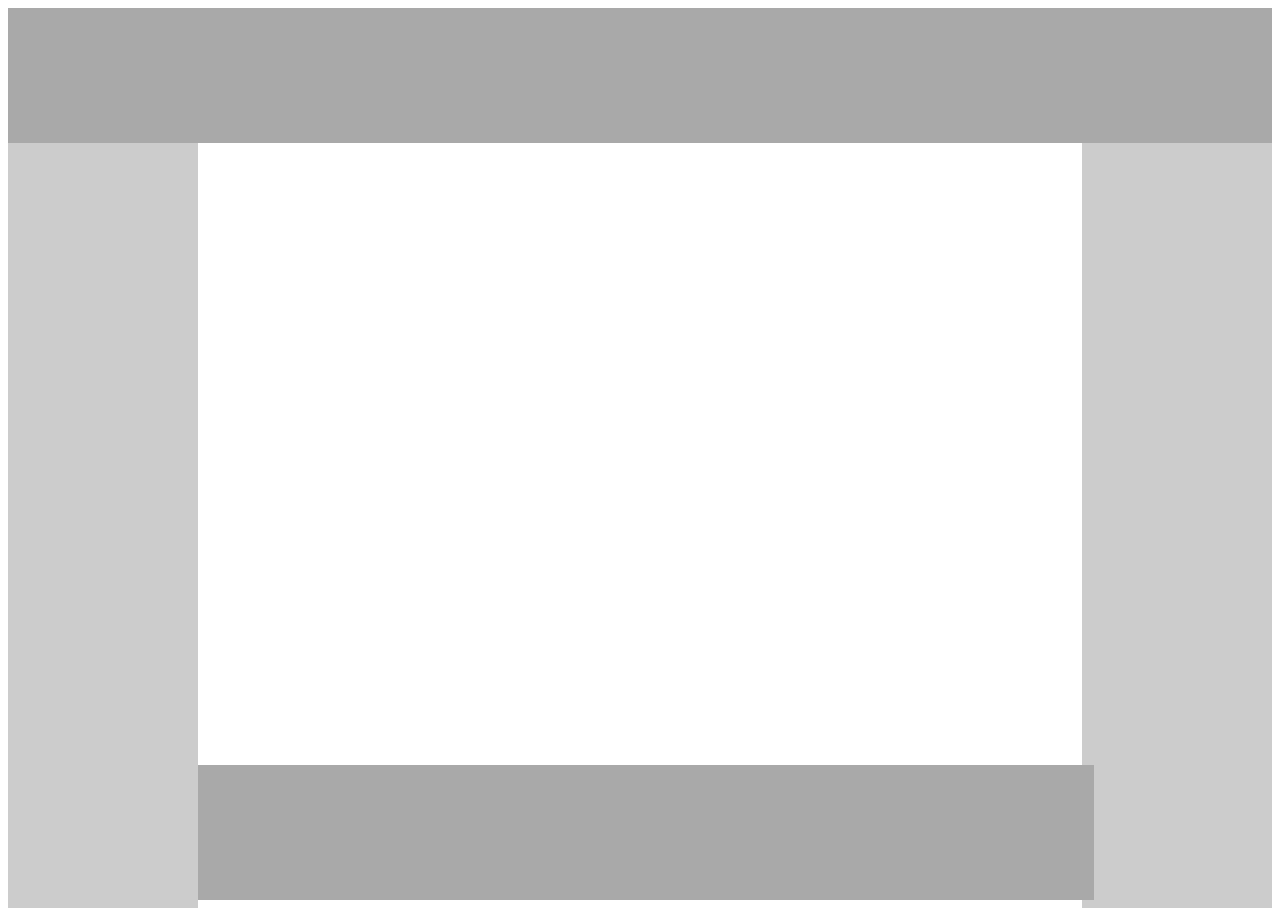
<file: first/index.html>
<!DOCTYPE html>
<html lang="en">
<head>
    <meta charset="UTF-8">
    <meta name="viewport" content="width=device-width, initial-scale=1.0">
    <title>HTML Format Afternoon Assignment</title>
    <link rel='stylesheet' href='index.css'>
</head>
<body>
<header>
    <div class="outer-box"></div>
</header>

    <div class="row">
        <div class="column left" style="background-color:#ccc;">
        </div>
        <div class="column middle" style="background-color: white;">
          <footer id="footer-bottom">
            <div class="outer-box"></div>
        </footer>
        </div>
        <div class="column right" style="background-color:#ccc;">
        </div>
      </div>


</body>
</html>
</file>
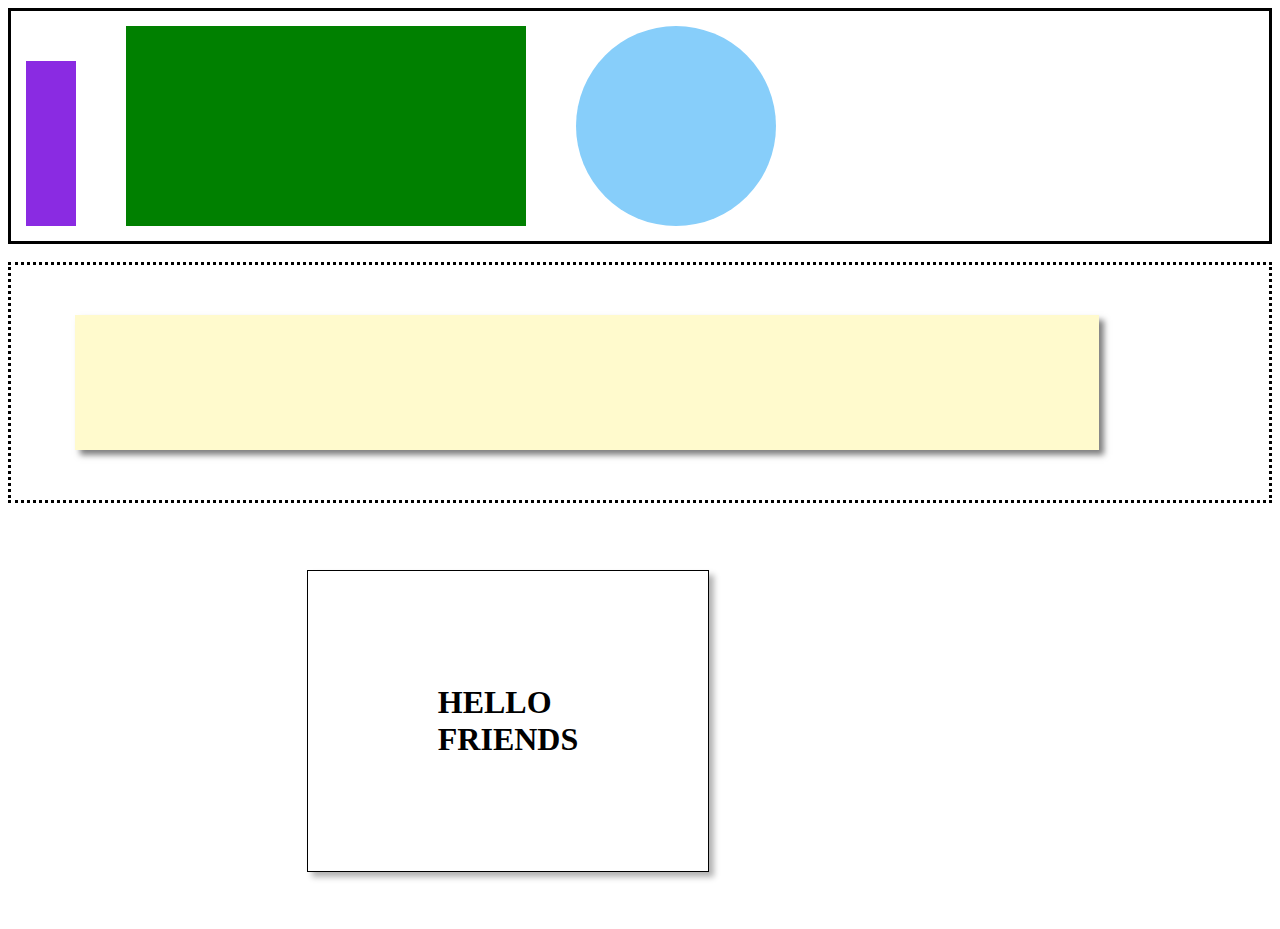
<file: second/index.html>
<!DOCTYPE html>
<html lang="en">
<head>
    <meta charset="UTF-8">
    <meta name="viewport" content="width=device-width, initial-scale=1.0">
    <title>Document</title>
    <link rel='stylesheet' href='index.css'>
</head>
<body>
    <div class="solid">
        <div class="rectangle">
        </div>
        <div class="rectangle2">
        </div>
        <div id="circle">
            <span class="dot"></span>
            </div>
    </div>

    <br> 
    
    <div class="dotted">
        <div class="rectangle3">
        </div>
        </div>
        
    <br>

    <div class="outerbox">
        <div id="box1" class="innerbox">
        <h1>HELLO
        <br> FRIENDS</h1>
        </div>

        </div>
    </div>


</body>
</html><!-- Put your HTML HERE, make sure to connect your index.css sheet -->
</file>
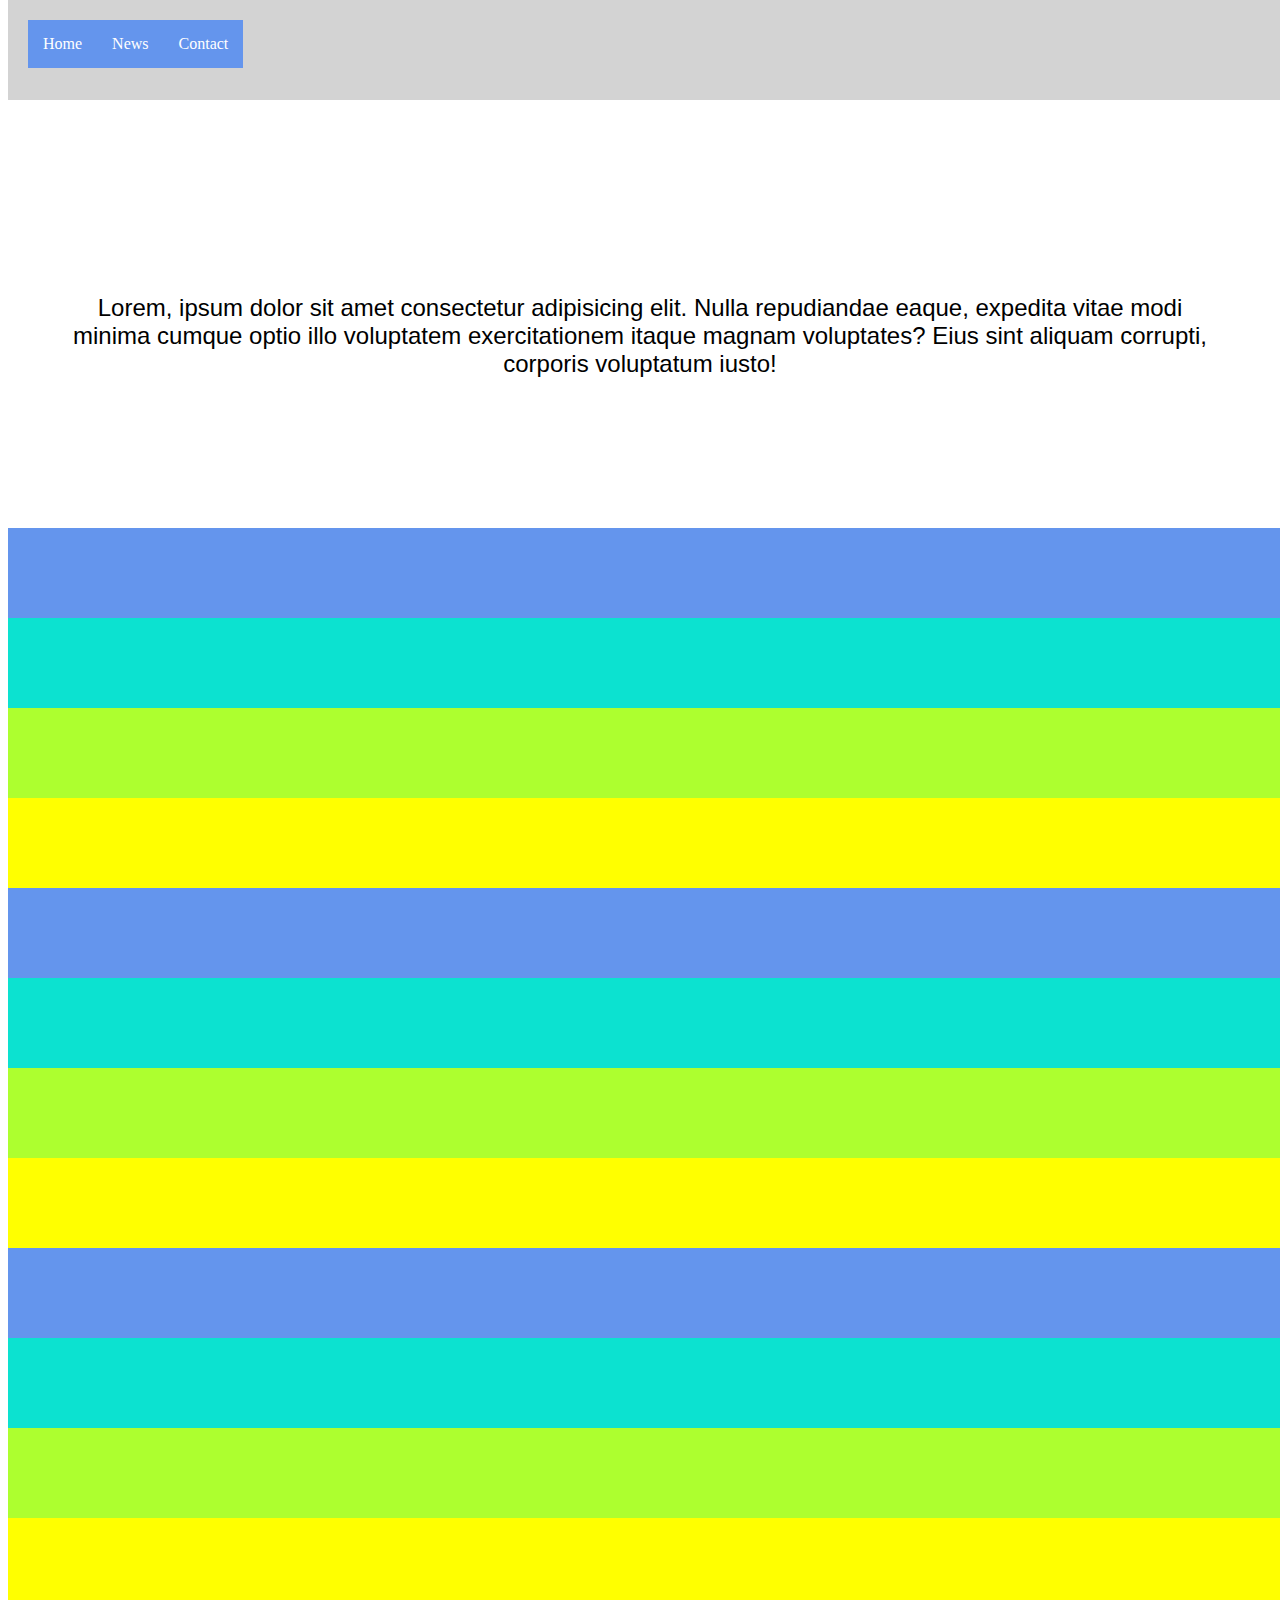
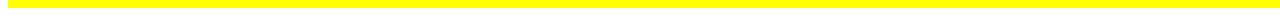
<file: third/index.html>
<!DOCTYPE html>
<html lang="en">
<head>
    <meta charset="UTF-8">
    <meta name="viewport" content="width=device-width, initial-scale=1.0">
    <title>Document</title>
    <link rel='stylesheet' href='index.css'>
    <link rel="stylesheet" href="https://cdnjs.cloudflare.com/ajax/libs/font-awesome/4.7.0/css/font-awesome.min.css">

</head>
<body>
    
    <div id="navbar">
        <a href="#home">Home</a>
        <a href="#news">News</a>
        <a href="#contact">Contact</a>
      </div>



<br>
<br>
<div>
    <p>Lorem, ipsum dolor sit amet consectetur adipisicing elit. Nulla repudiandae eaque, expedita vitae modi minima cumque optio illo voluptatem exercitationem itaque magnam voluptates? Eius sint aliquam corrupti, corporis voluptatum iusto!</p>
</div>


    <div class="solid">
        <div class="rectangle">
        </div>
    </div>    
    
    <div class="solid">
        <div class="rectangle2">
        </div>
    </div> 

    <div class="solid">
        <div class="rectangle3">
        </div>
    </div> 

    <div class="solid">
        <div class="rectangle4">
        </div>
    </div> 

    <div class="solid">
        <div class="rectangle">
        </div>
    </div>    
    
    <div class="solid">
        <div class="rectangle2">
        </div>
    </div> 

    <div class="solid">
        <div class="rectangle3">
        </div>
    </div> 

    <div class="solid">
        <div class="rectangle4">
        </div>
    </div> 

    <div class="solid">
        <div class="rectangle">
        </div>
    </div>    
    
    <div class="solid">
        <div class="rectangle2">
        </div>
    </div> 

    <div class="solid">
        <div class="rectangle3">
        </div>
    </div> 

    <div class="solid">
        <div class="rectangle4">
        </div>
    </div> 

    <script>
        var prevScrollpos = window.pageYOffset;
        window.onscroll = function() {
        var currentScrollPos = window.pageYOffset;
          if (prevScrollpos > currentScrollPos) {
            document.getElementById("navbar").style.top = "0";
          } else {
            document.getElementById("navbar").style.top = "-50px";
          }
          prevScrollpos = currentScrollPos;
        }
        </script>


</body>
</html><!-- Put your HTML HERE, make sure to connect your index.css sheet -->
</file>
<file: first/index.css>
* {
    box-sizing: border-box;
  }

  .column {
    float: left;
    height: 300px; 
  }
  
  .left, .right {
    width: 15%;
    height: 85vh;
  }
  
  .middle {
    width: 70%;
    height: 85vh;
  }
  
  .outer-box {
    height: 15vh;
    width: vw;
    background-color: darkgray;
}

footer {
    background-color: darkgray;
    width: 70%;
}

#footer-bottom {
    position: absolute;
    bottom: 0;
}
</file>
<file: second/index.css>
div {flex-direction: row;
    display: flex;

}

div.solid {border-style: solid;}

div.dotted {border-style: dotted;}

.rectangle {
    width: 50px;
    height: 165px;
    background:blueviolet;
    align-self: flex-start;
    margin-top: 50px;
    margin-left: 15px;
  }


.rectangle2 {
    width: 400px;
    height: 200px;
    background: green;
    margin-left: 50px;
    margin-right: 50px;
    margin-top: 15px;
    margin-bottom: 15px;
}

.dot {
    height: 200px;
    width: 200px;
    background-color:lightskyblue;
    border-radius: 50%;
    display: inline-block;
    align-self: flex-end;
    margin-bottom: 15px;
  }

.rectangle3 {
    margin-block: 50px;
    margin-left: 5vw;
    width: 80vw;
    height: 15vh;
    position: relative;
    background: lemonchiffon;
    box-shadow: 5px 5px 6px rgba(0,0,0,0.5);
  }

.outerbox {
    width: 1000px;
    height: 400px;
    display: flex;
    flex-direction: row-reverse;
    align-items: center;
    justify-content: space-evenly;


}


  .innerbox {
    width: 40%;
    height: 300px;
    background-color:white;
    border: 1px solid black;
    display: flex;
    flex-direction: row;
    justify-content: space-evenly;
    align-items: center;
    box-shadow: 5px 5px 6px rgba(0,0,0,0.3);
</file>
<file: third/index.css>
#navbar {
    background-color: lightgray;
    position: fixed; 
    align-self: center;
    padding: 20px;
    top: 0; 
    width: 100%; 
    height: 60px;
    transition: top 0.3s; 
  }
  
  #navbar a {
    float: left;
    display: block;
    color: white;
    padding: 15px;
    text-decoration: none;
  }
  
  #navbar a:hover {
    background-color: #ddd;
    color: black;
  }

a{
background-color: cornflowerblue;
color: black;
}

p {
    padding: 50px;
    margin-top: 200px;
    margin-bottom: 100px;
    text-align: center;
    font-family: 'Lucida Sans', 'Lucida Sans Regular', 'Lucida Grande', 'Lucida Sans Unicode', Geneva, Verdana, sans-serif;
    font-size: 24px;

}

.rectangle {
    width: 100vw;
    height: 10vh;
    position: relative;
    background: cornflowerblue;
  }

  .rectangle2 {
    width: 100vw;
    height: 10vh;
    position: relative;
    background:rgb(12, 226, 208);
  }

  .rectangle3 {
    width: 100vw;
    height: 10vh;
    position: relative;
    background: greenyellow;
  }

  .rectangle4 {
    width: 100vw;
    height: 10vh;
    position: relative;
    background: yellow;
  }
</file>
